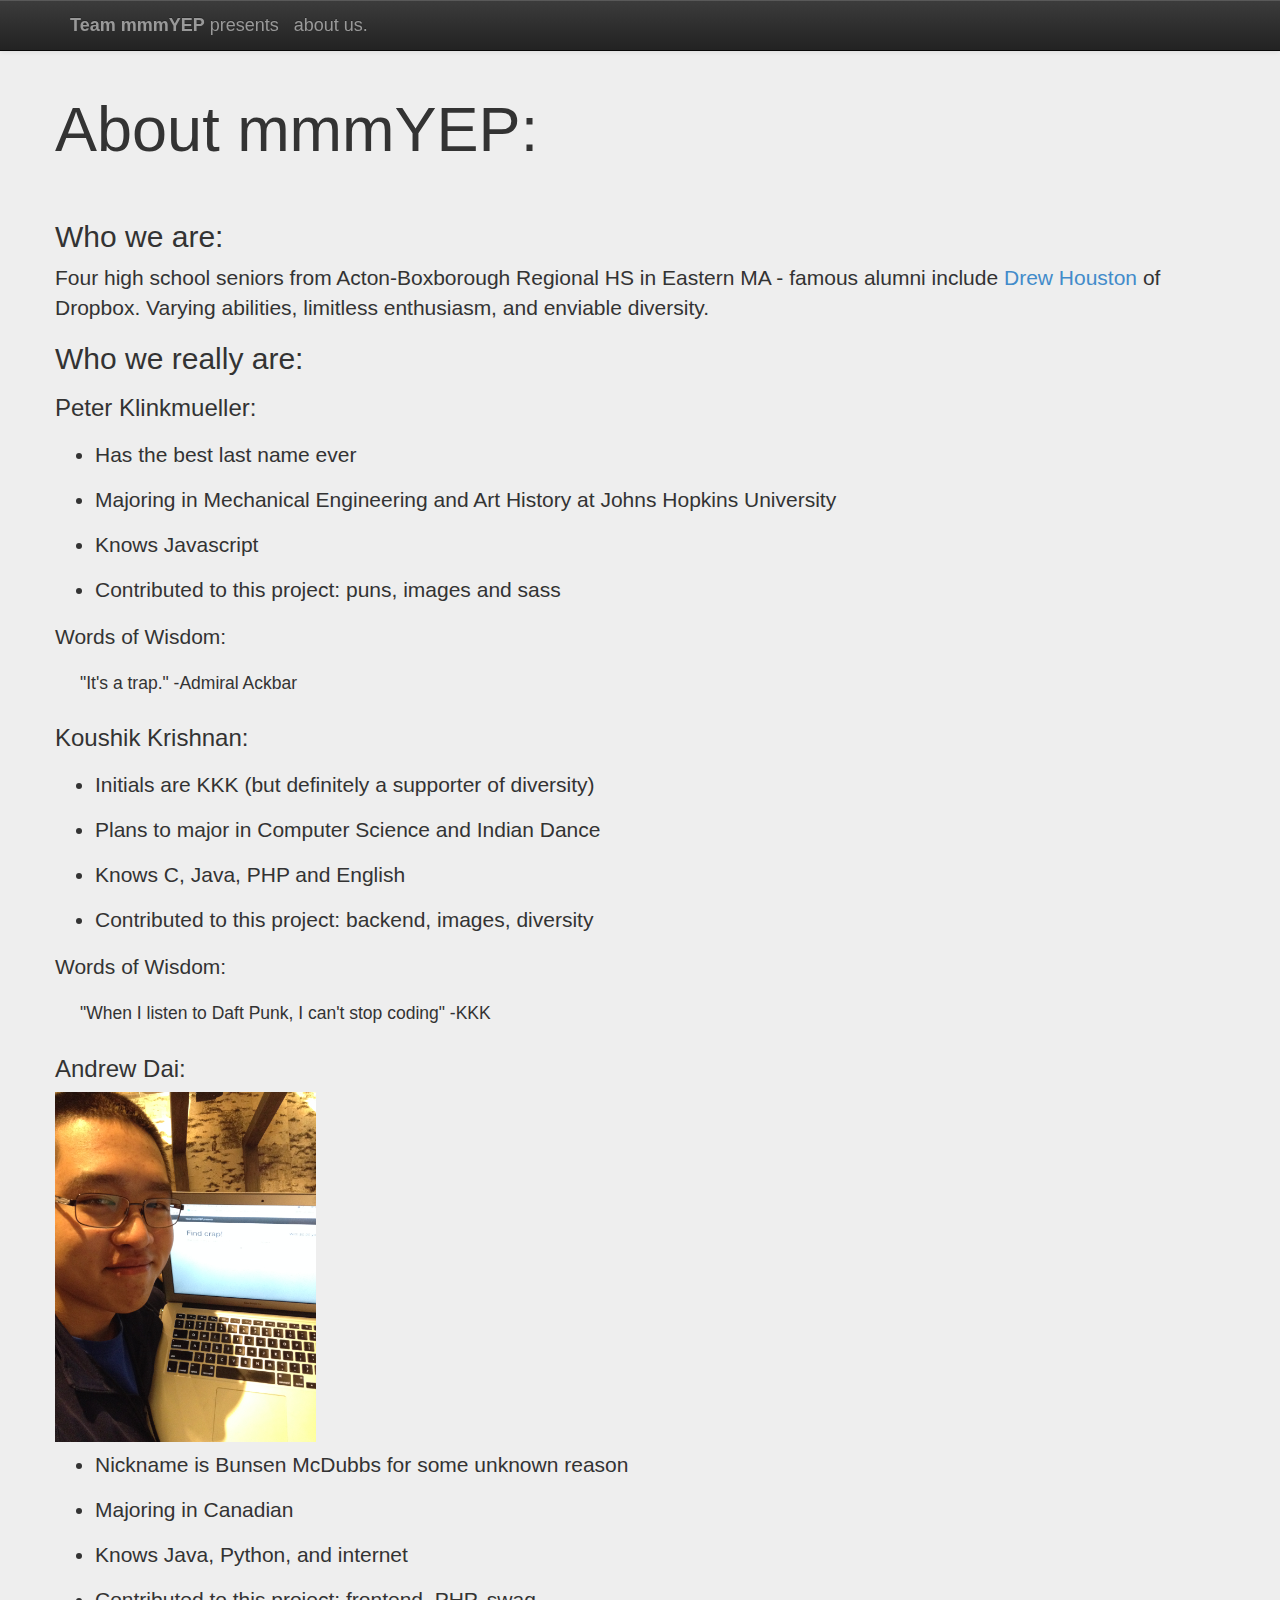
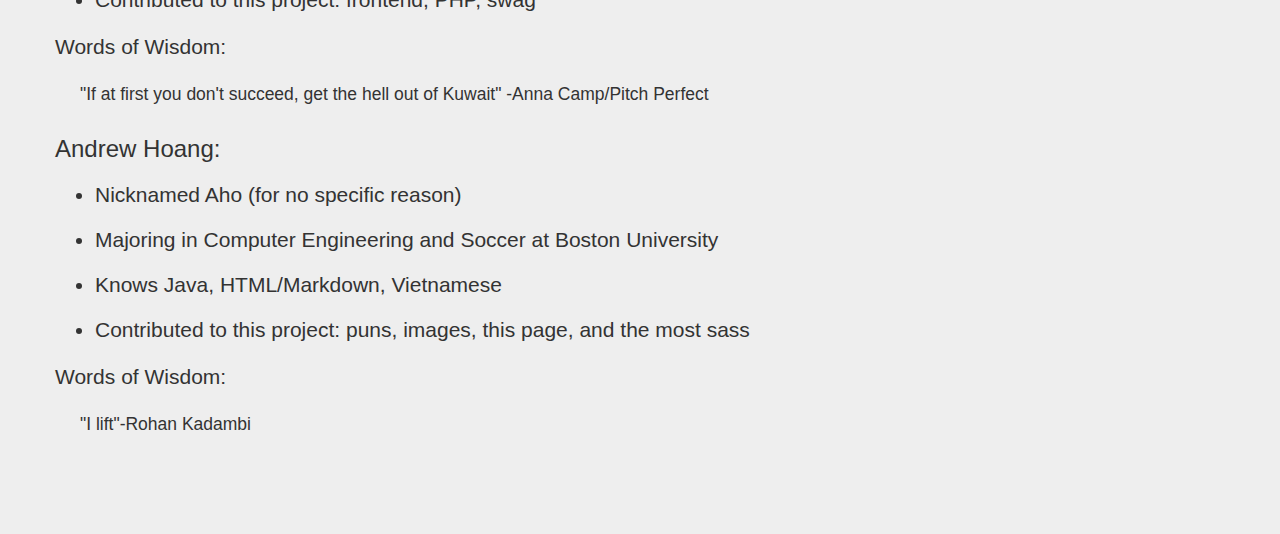
<file: about.html>
<!DOCTYPE html>
<html class="no-js">
    <head>
        <meta charset="utf-8">
        <meta http-equiv="X-UA-Compatible" content="IE=edge,chrome=1">
        <title></title>
        <meta name="description" content="">
        <meta name="viewport" content="width=device-width">

        <link rel="stylesheet" href="css/bootstrap.min.css">
        <style>
            body {
                padding-top: 50px;
                padding-bottom: 20px;
            }
        </style>
        <link rel="stylesheet" href="css/bootstrap-theme.min.css">
        <link rel="stylesheet" href="css/main.css">

        <script src="js/vendor/modernizr-2.6.2-respond-1.1.0.min.js"></script>
    </head>
    <body>
    <div class="navbar navbar-inverse navbar-fixed-top">
      <div class="container">
        <div class="navbar-header">
          <a class="navbar-brand" href="index.php"><span id="teamName"><b>Team mmmYEP</b></span> presents</a>
          <a class="navbar-brand" href="about.html">about us.</a>
        </div>
      </div>
    </div>

    <!-- Main jumbotron for a primary marketing message or call to action -->
    <div class="jumbotron" id="about">
<h1 id="aboutmmmyep">About mmmYEP:</h1>

<p><br></p>

<h2 id="whoweare">Who we are:</h2>

<p>Four high school seniors from Acton-Boxborough Regional HS in Eastern MA - famous alumni include <a href="https://www.dropbox.com/about">Drew Houston</a> of Dropbox.  Varying abilities, limitless enthusiasm, and enviable diversity.</p>

<h2 id="whowereallyare">Who we really are:</h2>

<h3 id="peterklinkmueller">Peter Klinkmueller:</h3>

<ul>
<li>Has the best last name ever</li>
<li>Majoring in Mechanical Engineering and Art History at Johns Hopkins University</li>
<li>Knows Javascript </li>
<li>Contributed to this project: puns, images and sass</li>
</ul>

<p>Words of Wisdom:</p>

<blockquote>
  <p>"It's a trap." -Admiral Ackbar</p>
</blockquote>

<h3 id="koushikkrishnan">Koushik Krishnan:</h3>

<ul>
<li>Initials are KKK (but definitely a supporter of diversity)
<li>Plans to major in Computer Science and Indian Dance </li>
<li>Knows C, Java, PHP and English</li>
<li>Contributed to this project: backend, images, diversity</li>
</ul>

<p>Words of Wisdom:</p>

<blockquote>
  <p>"When I listen to Daft Punk, I can't stop coding" -KKK</p>
</blockquote>

<h3 id="andrewdai">Andrew Dai:</h3>

<img src="img/photo 1.JPG"></img>

<ul>
<li>Nickname is Bunsen McDubbs for some unknown reason</li>
<li>Majoring in Canadian</li>
<li>Knows Java, Python, and internet</li>
<li>Contributed to this project: frontend, PHP, swag</li>
</ul>

<p>Words of Wisdom:</p>

<blockquote>
  <p>"If at first you don't succeed, get the hell out of Kuwait" -Anna Camp/Pitch Perfect</p>
</blockquote>

<h3 id="andrewhoang">Andrew Hoang:</h3>

<ul>
<li>Nicknamed Aho (for no specific reason)</li>
<li>Majoring in Computer Engineering and Soccer at Boston University</li>
<li>Knows Java, HTML/Markdown, Vietnamese</li>
<li>Contributed to this project: puns, images, this page, and the most sass</li>
</ul>

<p>Words of Wisdom:</p>

<blockquote>
  <p>"I lift"-Rohan Kadambi</p>
</blockquote>
    </div>


    <script src="//ajax.googleapis.com/ajax/libs/jquery/1.10.1/jquery.min.js"></script>
        <script>window.jQuery || document.write('<script src="js/vendor/jquery-1.10.1.min.js"><\/script>')</script>

        <script src="js/vendor/bootstrap.min.js"></script>

        <script src="js/main.js"></script>
    </body>
</html>
</!DOCTYPE>
</file>
<file: css/main.css>
/* ==========================================================================
   Author's custom styles
   ========================================================================== */

.currencyinput {
    background-color: white;
    display: inline-block;
    padding-left: 7px;
}
.currencyinput input {
    border: 0;
    text-align: right;
}

img {
	max-height: 350px;
	width: auto;
}

#aboutmmmyep {
	margin-top: 0px;
}

.teamname {
	font-style: italic;
	font-weight: bold;
}

.bio {
	width: 22%;
	height: 700px;
	display: block;
	float: left;
	margin-right: 3%;
}

.bio li, .bio p{
	line-height: 150%;
	font-size: 14px;
}

.bio ul {
	padding-left: 16px;
}

.bio img {
	height: 250px;
}

#hero {
	
}

#comment {
	font-size: 80%;
}

#search {
	display: block;
	text-align: left;
	float: left;
}

#results {
	display: block;
	text-align: right;
	float: left;
	width: 40%;	
}

body {
	background-color: #eeeeee;
}

.jumbotron{
	width: 1170px;
	margin: auto;
	padding-left: 0px;
	padding-right: 0px;
}
</file>
